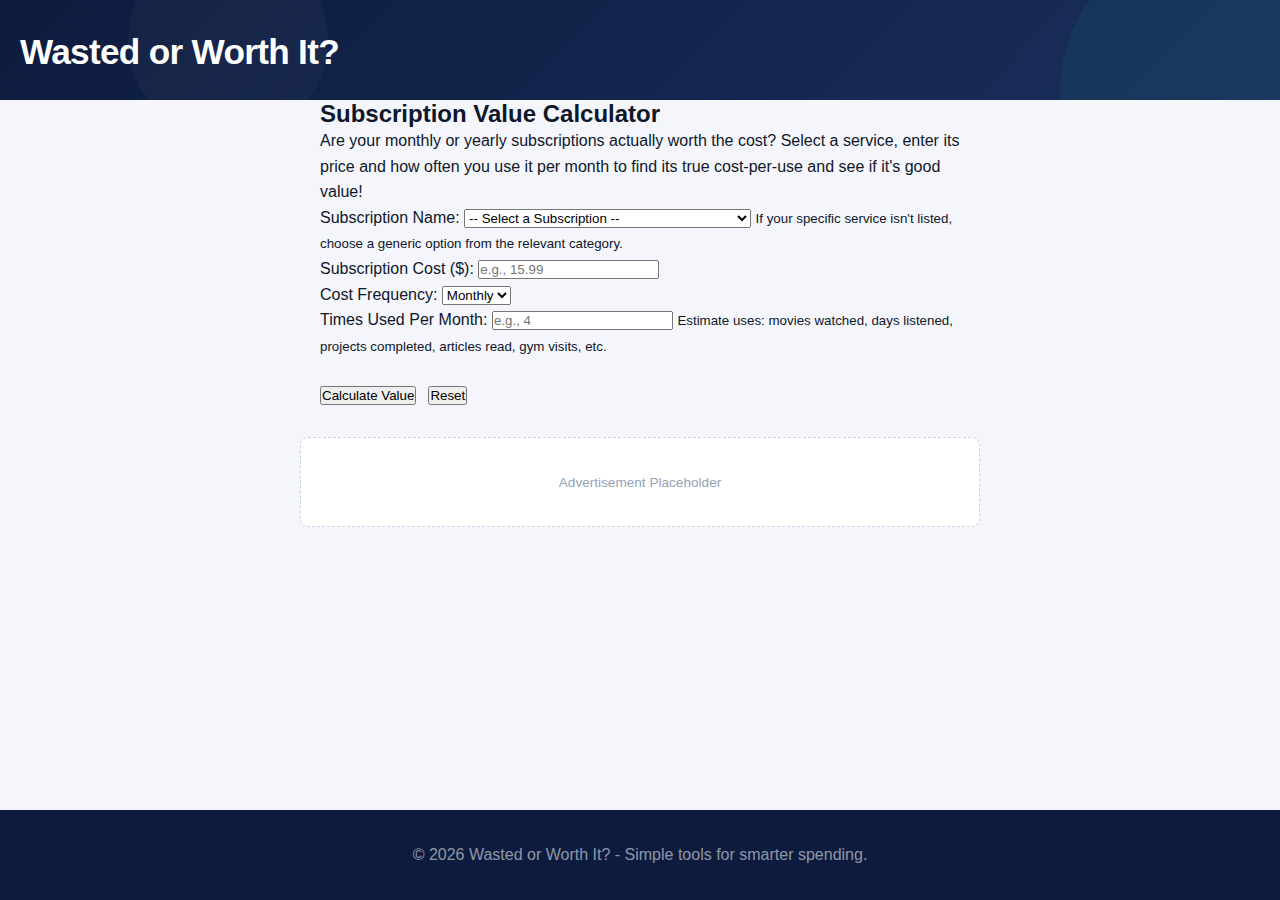
<file: index.html>
<!DOCTYPE html>
<html lang="en">
<head>
    <meta charset="UTF-8">
    <meta name="viewport" content="width=device-width, initial-scale=1.0">

    <!-- === SEO Meta Tags === -->
    <!-- Update Title: Be descriptive and include keywords -->
    <title>Subscription Value Calculator - Wasted or Worth It?</title>
    <!-- Meta Description: Shown in search results. Make it compelling! -->
    <meta name="description" content="Calculate the true cost-per-use of your subscriptions (Netflix, Spotify, etc.) and see if they're good value or wasted money. Simple, free online tool.">
    <!-- ====================== -->

    <!-- === Verification Tag Placeholder === -->
    <!-- You might add a Google Search Console verification tag here later, like: -->
    <!-- <meta name="google-site-verification" content="YOUR_VERIFICATION_CODE_HERE" /> -->
    <!-- ==================================== -->

    <!-- Link to External CSS -->
    <link rel="stylesheet" href="style.css">

    <!-- Optional: Google Fonts link -->
    <link rel="preconnect" href="https://fonts.googleapis.com">
    <link rel="preconnect" href="https://fonts.gstatic.com" crossorigin>
    <link href="https://fonts.googleapis.com/css2?family=Lato:wght@400;700&display=swap" rel="stylesheet">

</head>
<body>

    <!-- Site Header (Top Blue Bar) -->
    <header class="site-header">
        <h1>Wasted or Worth It?</h1>
    </header>

    <!-- Main Content Area -->
    <main class="site-main">

        <!-- White Content Box -->
        <div class="container">
            <div class="intro-text">
                <h2>Subscription Value Calculator</h2>
                <!-- Slightly more descriptive text for users and SEO -->
                <p>Are your monthly or yearly subscriptions actually worth the cost? Select a service, enter its price and how often you use it per month to find its true cost-per-use and see if it's good value!</p>
            </div>

            <!-- Calculator Form -->
            <form id="calculator-form">
                <div>
                    <label for="subscription-select">Subscription Name:</label>
                    <select id="subscription-select" required>
                        <option value="" disabled selected>-- Select a Subscription --</option>
                        <!-- Options will be populated by JavaScript -->
                    </select>
                    <small class="field-note">If your specific service isn't listed, choose a generic option from the relevant category.</small>
                </div>

                <div>
                    <label for="subscription-cost">Subscription Cost (<span class="currency-symbol">$</span>):</label>
                    <input type="number" id="subscription-cost" step="0.01" min="0" placeholder="e.g., 15.99" required>
                </div>

                <div>
                    <label for="cost-frequency">Cost Frequency:</label>
                    <select id="cost-frequency" required>
                        <option value="monthly" selected>Monthly</option>
                        <option value="yearly">Yearly</option>
                    </select>
                </div>

                <div>
                    <label for="usage-frequency">Times Used Per Month:</label>
                    <input type="number" id="usage-frequency" min="0" placeholder="e.g., 4" required>
                    <small class="field-note">Estimate uses: movies watched, days listened, projects completed, articles read, gym visits, etc.</small>
                </div>

                <div class="form-actions">
                    <button type="submit" id="calculate-btn">Calculate Value</button>
                    <button type="reset" id="reset-btn" class="button-secondary">Reset</button>
                </div>
            </form> <!-- End of Form -->

            <!-- Results Area (Hidden Initially) -->
            <div id="results">
                <div id="result-content">
                    <!-- Results will be injected here by JavaScript -->
                </div>
                <div id="error-message" class="error-message" style="display: none;">
                    <!-- Error messages will be shown here by JavaScript -->
                </div>
            </div>

            <!-- Suggestions Area (Hidden Initially) -->
            <div id="suggestions">
                <!-- Suggestions will be injected here by JavaScript -->
            </div>

        </div> <!-- End of .container -->

        <!-- Ad Placeholder -->
        <div class="ad-placeholder">
            Advertisement Placeholder
        </div>

    </main> <!-- End of .site-main -->

    <!-- Site Footer -->
    <footer class="site-footer">
        <p>&copy; <span id="current-year">2024</span> Wasted or Worth It? - Simple tools for smarter spending.</p>
        <!-- Optional: Add links to privacy policy or other pages here if needed -->
    </footer>

    <!-- Link to External JavaScript (defer ensures HTML loads first) -->
    <script src="script.js" defer></script>

</body>
</html>
</file>
<file: style.css>
/* =====================================================
   WASTED OR WORTH IT? — Complete Redesign
   Aesthetic: Premium financial tool · Navy + Emerald
   Fonts: Syne (display) + DM Sans (body)
   ===================================================== */

/* === CSS Variables === */
:root {
    --navy:      #0d1b3e;
    --navy-mid:  #1a2f5c;
    --navy-light:#2a4180;
    --emerald:   #10b981;
    --emerald-dk:#059669;
    --amber:     #f59e0b;
    --amber-dk:  #d97706;
    --red:       #ef4444;
    --red-dk:    #dc2626;
    --bg:        #f4f6fb;
    --bg-card:   #ffffff;
    --text-dark: #0f172a;
    --text-mid:  #475569;
    --text-light:#94a3b8;
    --border:    #e2e8f0;
    --shadow-sm: 0 1px 3px rgba(13,27,62,.08);
    --shadow-md: 0 4px 20px rgba(13,27,62,.12);
    --shadow-lg: 0 12px 40px rgba(13,27,62,.18);
    --radius:    14px;
    --radius-sm: 8px;
    --transition: 0.25s cubic-bezier(0.4,0,0.2,1);
}

/* === Reset & Base === */
*, *::before, *::after { box-sizing: border-box; margin: 0; padding: 0; }

html { scroll-behavior: smooth; }

body {
    font-family: 'DM Sans', -apple-system, BlinkMacSystemFont, sans-serif;
    font-size: 16px;
    line-height: 1.6;
    background: var(--bg);
    color: var(--text-dark);
    display: flex;
    flex-direction: column;
    min-height: 100vh;
    -webkit-font-smoothing: antialiased;
}

/* Accessibility */
.sr-only {
    position: absolute; width: 1px; height: 1px;
    padding: 0; margin: -1px; overflow: hidden;
    clip: rect(0,0,0,0); white-space: nowrap; border: 0;
}

*:focus-visible {
    outline: 2px solid var(--emerald);
    outline-offset: 3px;
    border-radius: 4px;
}

/* === Typography === */
h1, h2, h3, h4 { font-family: 'Syne', sans-serif; line-height: 1.15; }

a { color: var(--navy-mid); }
a:hover { color: var(--emerald-dk); }

/* === Layout === */
.container {
    max-width: 680px;
    width: 100%;
    margin: 0 auto;
    padding: 0 1.25rem;
}

/* === HEADER === */
.site-header {
    background: linear-gradient(135deg, var(--navy) 0%, var(--navy-mid) 100%);
    color: #fff;
    padding: 2rem 1.25rem 1.75rem;
    position: relative;
    overflow: hidden;
}

.site-header::before {
    content: '';
    position: absolute;
    top: -60px; right: -80px;
    width: 300px; height: 300px;
    border-radius: 50%;
    background: rgba(16,185,129,.08);
    pointer-events: none;
}
.site-header::after {
    content: '';
    position: absolute;
    bottom: -40px; left: 10%;
    width: 200px; height: 200px;
    border-radius: 50%;
    background: rgba(255,255,255,.03);
    pointer-events: none;
}

.header-inner {
    max-width: 680px;
    margin: 0 auto;
    padding: 0 1.25rem;
    position: relative;
    z-index: 1;
}

.header-brand {
    display: flex;
    align-items: center;
    gap: .6rem;
    margin-bottom: .35rem;
}

.header-icon {
    font-size: 1.8rem;
    line-height: 1;
    animation: float 3s ease-in-out infinite;
}
@keyframes float {
    0%,100% { transform: translateY(0); }
    50%      { transform: translateY(-4px); }
}

.site-header h1 {
    font-family: 'Syne', sans-serif;
    font-size: clamp(1.6rem, 5vw, 2.2rem);
    font-weight: 800;
    letter-spacing: -.02em;
}

.header-or {
    color: var(--emerald);
    font-style: italic;
}

.header-tagline {
    font-size: .9rem;
    color: rgba(255,255,255,.55);
    letter-spacing: .08em;
    text-transform: uppercase;
    font-weight: 500;
    padding-left: 2.4rem;
}

/* === HERO SECTION === */
.hero-section {
    padding: 2.5rem 0 0;
}

.hero-text {
    text-align: center;
    margin-bottom: 2rem;
}

.hero-text h2 {
    font-size: clamp(1.3rem, 4vw, 1.75rem);
    color: var(--navy);
    margin-bottom: .6rem;
}

.hero-text p {
    color: var(--text-mid);
    font-size: 1.05rem;
    max-width: 480px;
    margin: 0 auto;
}

/* Stats Strip */
.stats-strip {
    display: flex;
    align-items: center;
    justify-content: center;
    gap: 0;
    background: var(--bg-card);
    border-radius: var(--radius);
    border: 1px solid var(--border);
    box-shadow: var(--shadow-sm);
    overflow: hidden;
    margin-bottom: 1.5rem;
}

.stat-item {
    flex: 1;
    display: flex;
    flex-direction: column;
    align-items: center;
    padding: 1.1rem 1rem;
    gap: .25rem;
}

.stat-number {
    font-family: 'Syne', sans-serif;
    font-size: 1.5rem;
    font-weight: 800;
    color: var(--navy);
    line-height: 1;
}

.stat-label {
    font-size: .72rem;
    color: var(--text-mid);
    text-align: center;
    line-height: 1.3;
    max-width: 90px;
}

.stat-divider {
    width: 1px;
    height: 48px;
    background: var(--border);
    flex-shrink: 0;
}

/* === CALCULATOR SECTION === */
.calculator-section { padding: 0 0 2rem; }

.calc-card {
    background: var(--bg-card);
    border-radius: var(--radius);
    border: 1px solid var(--border);
    box-shadow: var(--shadow-md);
    padding: 2rem 2rem 1.75rem;
    margin-bottom: 1.5rem;
}

/* Form Steps */
.form-step { margin-bottom: 1.4rem; }

.step-label {
    display: flex;
    align-items: center;
    gap: .6rem;
    margin-bottom: .6rem;
}

.step-number {
    width: 24px; height: 24px;
    border-radius: 50%;
    background: var(--navy);
    color: #fff;
    font-size: .75rem;
    font-weight: 700;
    display: flex;
    align-items: center;
    justify-content: center;
    flex-shrink: 0;
    font-family: 'Syne', sans-serif;
}

.step-number-hidden {
    width: 24px; height: 24px;
    flex-shrink: 0;
    /* invisible spacer to align with sibling */
}

.step-label label {
    font-size: .9rem;
    font-weight: 600;
    color: var(--text-dark);
    cursor: pointer;
}

/* Input Wrappers */
.input-wrapper { position: relative; }

.input-wrapper select,
.input-wrapper input[type="number"] {
    width: 100%;
    padding: .78rem 1rem;
    border: 1.5px solid var(--border);
    border-radius: var(--radius-sm);
    font-family: 'DM Sans', sans-serif;
    font-size: 1rem;
    color: var(--text-dark);
    background: var(--bg);
    transition: border-color var(--transition), box-shadow var(--transition), background var(--transition);
    appearance: none;
    -webkit-appearance: none;
}

.input-wrapper select:focus,
.input-wrapper input[type="number"]:focus {
    outline: none;
    border-color: var(--navy-mid);
    background: #fff;
    box-shadow: 0 0 0 3px rgba(26,47,92,.12);
}

.select-arrow {
    position: absolute;
    right: 1rem;
    top: 50%;
    transform: translateY(-50%);
    font-size: .9rem;
    color: var(--text-mid);
    pointer-events: none;
}

.input-with-prefix input[type="number"] {
    padding-left: 2.4rem;
}
.input-prefix {
    position: absolute;
    left: 1rem;
    top: 50%;
    transform: translateY(-50%);
    color: var(--text-mid);
    font-weight: 600;
    pointer-events: none;
}

/* Form Row */
.form-row {
    display: grid;
    grid-template-columns: 1fr 1fr;
    gap: 1rem;
}

/* Usage Controls */
.usage-input-group {
    display: flex;
    align-items: center;
    gap: .5rem;
    max-width: 220px;
}

.usage-btn {
    width: 42px; height: 42px;
    border-radius: var(--radius-sm);
    border: 1.5px solid var(--border);
    background: var(--bg);
    color: var(--navy);
    font-size: 1.3rem;
    font-weight: 700;
    cursor: pointer;
    transition: all var(--transition);
    display: flex; align-items: center; justify-content: center;
    flex-shrink: 0;
    line-height: 1;
    font-family: monospace;
}
.usage-btn:hover { background: var(--navy); color: #fff; border-color: var(--navy); }
.usage-btn:active { transform: scale(.95); }

.usage-input-group input[type="number"] {
    width: 100%;
    padding: .78rem 1rem;
    border: 1.5px solid var(--border);
    border-radius: var(--radius-sm);
    font-family: 'Syne', sans-serif;
    font-size: 1.2rem;
    font-weight: 700;
    color: var(--navy);
    background: var(--bg);
    text-align: center;
    transition: border-color var(--transition), box-shadow var(--transition), background var(--transition);
    -moz-appearance: textfield;
    appearance: textfield;
}
.usage-input-group input[type="number"]::-webkit-inner-spin-button,
.usage-input-group input[type="number"]::-webkit-outer-spin-button { display: none; }
.usage-input-group input[type="number"]:focus {
    outline: none;
    border-color: var(--navy-mid);
    background: #fff;
    box-shadow: 0 0 0 3px rgba(26,47,92,.12);
}

/* Hint text */
.field-hint {
    margin-top: .5rem;
    font-size: .82rem;
    color: var(--text-light);
    line-height: 1.4;
}

/* Form Actions */
.form-actions {
    display: flex;
    gap: .75rem;
    margin-top: 1.75rem;
}

.btn-primary {
    flex: 1;
    display: flex;
    align-items: center;
    justify-content: center;
    gap: .5rem;
    padding: .9rem 1.5rem;
    background: linear-gradient(135deg, var(--navy) 0%, var(--navy-mid) 100%);
    color: #fff;
    border: none;
    border-radius: var(--radius-sm);
    font-family: 'Syne', sans-serif;
    font-size: 1rem;
    font-weight: 700;
    cursor: pointer;
    transition: all var(--transition);
    box-shadow: 0 4px 14px rgba(13,27,62,.3);
    letter-spacing: .02em;
}
.btn-primary:hover {
    transform: translateY(-1px);
    box-shadow: 0 6px 20px rgba(13,27,62,.4);
    background: linear-gradient(135deg, var(--navy-mid) 0%, var(--navy-light) 100%);
}
.btn-primary:active { transform: translateY(0) scale(.98); box-shadow: none; }
.btn-primary:disabled {
    opacity: .6;
    cursor: not-allowed;
    transform: none;
    box-shadow: none;
}

.btn-icon { font-size: 1.1rem; transition: transform var(--transition); }
.btn-primary:hover .btn-icon { transform: translateX(3px); }

.btn-secondary {
    padding: .9rem 1.25rem;
    background: var(--bg);
    color: var(--text-mid);
    border: 1.5px solid var(--border);
    border-radius: var(--radius-sm);
    font-family: 'DM Sans', sans-serif;
    font-size: .95rem;
    font-weight: 600;
    cursor: pointer;
    transition: all var(--transition);
    white-space: nowrap;
}
.btn-secondary:hover { background: var(--border); color: var(--text-dark); }

/* Error */
.error-message {
    background: #fef2f2;
    border: 1px solid #fecaca;
    border-radius: var(--radius-sm);
    color: #b91c1c;
    padding: .85rem 1.1rem;
    font-size: .9rem;
    font-weight: 600;
    display: flex;
    align-items: center;
    gap: .5rem;
    margin-bottom: 1.5rem;
}
.error-message::before { content: '⚠'; font-size: 1rem; }

/* === RESULTS === */
#results {
    opacity: 0;
    transform: translateY(16px);
    transition: opacity .35s ease, transform .35s ease;
    pointer-events: none;
}
#results.visible {
    opacity: 1;
    transform: translateY(0);
    pointer-events: auto;
}

/* Meter */
.meter-section {
    margin-bottom: 1.5rem;
}
.meter-label-row {
    display: flex;
    justify-content: space-between;
    font-size: .75rem;
    font-weight: 600;
    margin-bottom: .4rem;
    color: var(--text-mid);
    text-transform: uppercase;
    letter-spacing: .06em;
}
.meter-label-bad  { color: var(--red); }
.meter-label-mid  { color: var(--amber); }
.meter-label-good { color: var(--emerald); }

.meter-track {
    position: relative;
    height: 14px;
    border-radius: 99px;
    background: linear-gradient(to right,
        var(--red) 0%,
        var(--amber) 45%,
        var(--emerald) 80%
    );
    box-shadow: inset 0 1px 3px rgba(0,0,0,.1);
}

.meter-fill {
    position: absolute;
    inset: 0;
    right: auto;
    width: 0%;
    border-radius: 99px;
    background: rgba(244,246,251,.85);
    transition: width .6s cubic-bezier(.4,0,.2,1);
}

.meter-pointer {
    position: absolute;
    top: 50%;
    transform: translate(-50%, -50%);
    width: 22px; height: 22px;
    border-radius: 50%;
    background: #fff;
    border: 3px solid var(--navy);
    box-shadow: 0 2px 8px rgba(0,0,0,.2);
    transition: left .6s cubic-bezier(.4,0,.2,1);
    left: 0%;
}

/* Result Cards */
.result-cards {
    display: grid;
    grid-template-columns: 1fr 1fr 1fr;
    grid-template-rows: auto auto;
    gap: .75rem;
    margin-bottom: 1.25rem;
}

.result-card {
    background: var(--bg-card);
    border: 1px solid var(--border);
    border-radius: var(--radius-sm);
    padding: 1rem 1.1rem;
    display: flex;
    flex-direction: column;
    gap: .25rem;
    box-shadow: var(--shadow-sm);
    transition: transform var(--transition), box-shadow var(--transition);
}
.result-card:hover { transform: translateY(-2px); box-shadow: var(--shadow-md); }

.result-card--main {
    grid-column: 1 / -1;
    background: var(--navy);
    border-color: var(--navy);
    text-align: center;
    align-items: center;
    padding: 1.5rem 1.5rem 1.25rem;
}

.result-label {
    font-size: .72rem;
    font-weight: 700;
    text-transform: uppercase;
    letter-spacing: .08em;
    color: var(--text-light);
}
.result-card--main .result-label { color: rgba(255,255,255,.5); }

.result-value {
    font-family: 'Syne', sans-serif;
    font-size: 2.4rem;
    font-weight: 800;
    color: #fff;
    line-height: 1;
}
.result-value--sm {
    font-size: 1.4rem;
    color: var(--navy);
}

.result-sub {
    font-size: .8rem;
    color: rgba(255,255,255,.55);
    margin-top: .15rem;
}

/* Verdict Banner */
.verdict-banner {
    border-radius: var(--radius-sm);
    padding: 1.1rem 1.5rem;
    display: flex;
    align-items: center;
    gap: .85rem;
    flex-wrap: wrap;
    margin-bottom: .85rem;
    transition: background var(--transition), border-color var(--transition);
    border: 2px solid transparent;
    opacity: 0;
    transition: opacity .3s ease .2s;
}
.verdict-banner.visible { opacity: 1; }

.verdict-banner.verdict-good {
    background: #ecfdf5;
    border-color: var(--emerald);
}
.verdict-banner.verdict-consider {
    background: #fffbeb;
    border-color: var(--amber);
}
.verdict-banner.verdict-wasted {
    background: #fff1f2;
    border-color: var(--red);
}

.verdict-emoji { font-size: 1.5rem; line-height: 1; }

.verdict-text {
    font-family: 'Syne', sans-serif;
    font-size: 1.15rem;
    font-weight: 700;
    color: var(--text-dark);
}

.verdict-detail {
    font-size: .88rem;
    color: var(--text-mid);
    flex-basis: 100%;
    margin-left: calc(1.5rem + .85rem);
    margin-top: -.3rem;
}

/* Savings Prompt */
.savings-prompt {
    background: linear-gradient(135deg, #fffbeb 0%, #fef9c3 100%);
    border: 1px solid #fde68a;
    border-radius: var(--radius-sm);
    padding: .9rem 1.1rem;
    font-size: .92rem;
    color: #78350f;
    display: none;
}
.savings-prompt.visible { display: block; }

/* === RESOURCES / BLOG SECTION === */
.resources-section {
    padding: 2rem 0;
    opacity: 0;
    transform: translateY(12px);
    transition: opacity .4s ease, transform .4s ease;
    display: none;
}
.resources-section.visible {
    display: block;
    opacity: 1;
    transform: translateY(0);
}

.resources-inner { padding-bottom: 1rem; }

.resources-header {
    display: flex;
    align-items: center;
    gap: .75rem;
    margin-bottom: 1.5rem;
}
.resources-header h3 {
    font-size: 1.25rem;
    color: var(--navy);
}
.resources-tag {
    background: var(--emerald);
    color: #fff;
    font-size: .7rem;
    font-weight: 700;
    padding: .2rem .55rem;
    border-radius: 99px;
    text-transform: uppercase;
    letter-spacing: .08em;
}

/* Generic category note */
.category-note {
    background: #f0f4ff;
    border-left: 3px solid var(--navy-mid);
    padding: .65rem 1rem;
    border-radius: 0 var(--radius-sm) var(--radius-sm) 0;
    font-size: .88rem;
    color: var(--text-mid);
    margin-bottom: 1.5rem;
    font-style: italic;
}

/* Alternatives list */
.alts-section, .tips-section { margin-bottom: 1.5rem; }

.section-subtitle {
    font-family: 'Syne', sans-serif;
    font-size: .8rem;
    font-weight: 700;
    text-transform: uppercase;
    letter-spacing: .1em;
    color: var(--text-mid);
    margin-bottom: .75rem;
}

.alts-list {
    list-style: none;
    display: flex;
    flex-direction: column;
    gap: .5rem;
}
.alts-list li {
    display: flex;
    align-items: center;
    gap: .6rem;
    font-size: .95rem;
    color: var(--text-dark);
    padding: .5rem .75rem;
    border-radius: var(--radius-sm);
    border: 1px solid var(--border);
    background: var(--bg-card);
}
.alts-list li::before {
    content: '›';
    color: var(--navy-mid);
    font-weight: 700;
    font-size: 1.1rem;
}
.alts-list li a {
    color: var(--navy-mid);
    font-weight: 600;
    text-decoration: none;
    border-bottom: 1.5px solid rgba(26,47,92,.2);
    transition: color var(--transition), border-color var(--transition);
}
.alts-list li a:hover {
    color: var(--emerald-dk);
    border-color: var(--emerald);
}
.alts-list li .alt-note {
    margin-left: auto;
    font-size: .75rem;
    color: var(--text-light);
    background: var(--bg);
    padding: .15rem .45rem;
    border-radius: 99px;
    border: 1px solid var(--border);
}

.tips-list {
    list-style: none;
    display: flex;
    flex-direction: column;
    gap: .5rem;
}
.tips-list li {
    font-size: .93rem;
    color: var(--text-mid);
    padding: .45rem 0;
    border-bottom: 1px solid var(--border);
    padding-left: 1.25rem;
    position: relative;
}
.tips-list li::before {
    content: '→';
    position: absolute;
    left: 0;
    color: var(--navy-light);
    font-size: .85rem;
}
.tips-list li:last-child { border-bottom: none; }

/* === FREE RESOURCES BLOG CARDS === */
.blog-section {
    margin-bottom: 1.75rem;
}

.blog-header {
    display: flex;
    align-items: center;
    justify-content: space-between;
    margin-bottom: 1rem;
}
.blog-header h4 {
    font-family: 'Syne', sans-serif;
    font-size: 1rem;
    color: var(--navy);
    font-weight: 700;
}
.blog-badge {
    font-size: .7rem;
    font-weight: 700;
    padding: .2rem .55rem;
    border-radius: 99px;
    text-transform: uppercase;
    letter-spacing: .07em;
}
.blog-badge--free { background: #ecfdf5; color: #065f46; border: 1px solid #a7f3d0; }
.blog-badge--community { background: #eff6ff; color: #1e40af; border: 1px solid #bfdbfe; }

.free-sites-grid {
    display: flex;
    flex-direction: column;
    gap: .6rem;
    margin-bottom: .5rem;
}

.free-site-card {
    display: flex;
    align-items: center;
    gap: .9rem;
    background: var(--bg-card);
    border: 1px solid var(--border);
    border-radius: var(--radius-sm);
    padding: .85rem 1rem;
    text-decoration: none;
    color: inherit;
    transition: all var(--transition);
    box-shadow: var(--shadow-sm);
}
.free-site-card:hover {
    border-color: var(--navy-light);
    box-shadow: var(--shadow-md);
    transform: translateX(3px);
    color: inherit;
}

.site-rank {
    font-family: 'Syne', sans-serif;
    font-size: 1rem;
    font-weight: 800;
    color: var(--text-light);
    width: 24px;
    text-align: center;
    flex-shrink: 0;
}

.site-icon {
    font-size: 1.3rem;
    width: 36px;
    height: 36px;
    display: flex;
    align-items: center;
    justify-content: center;
    border-radius: var(--radius-sm);
    background: var(--bg);
    flex-shrink: 0;
}

.site-info { flex: 1; min-width: 0; }
.site-name {
    font-weight: 600;
    font-size: .95rem;
    color: var(--navy-mid);
    display: block;
    white-space: nowrap;
    overflow: hidden;
    text-overflow: ellipsis;
}
.site-desc {
    font-size: .8rem;
    color: var(--text-light);
    display: block;
    white-space: nowrap;
    overflow: hidden;
    text-overflow: ellipsis;
}

.site-arrow {
    color: var(--text-light);
    font-size: .9rem;
    flex-shrink: 0;
    transition: transform var(--transition), color var(--transition);
}
.free-site-card:hover .site-arrow { transform: translateX(3px); color: var(--navy); }

/* Reddit Section */
.reddit-card {
    background: linear-gradient(135deg, #fff7ed 0%, #ffedd5 100%);
    border: 1px solid #fed7aa;
    border-radius: var(--radius);
    padding: 1.25rem 1.35rem;
}

.reddit-intro {
    margin-bottom: 1rem;
}

.reddit-intro strong {
    font-family: 'Syne', sans-serif;
    font-size: 1rem;
    color: var(--navy);
    display: block;
    margin-bottom: .3rem;
}

.reddit-intro p {
    font-size: .88rem;
    color: var(--text-mid);
    line-height: 1.5;
}

.reddit-link-row {
    display: flex;
    align-items: center;
    gap: .75rem;
    flex-wrap: wrap;
}

.reddit-link {
    display: inline-flex;
    align-items: center;
    gap: .4rem;
    background: #ff4500;
    color: #fff;
    padding: .55rem 1rem;
    border-radius: var(--radius-sm);
    font-weight: 700;
    font-size: .9rem;
    text-decoration: none;
    transition: all var(--transition);
    box-shadow: 0 2px 8px rgba(255,69,0,.3);
}
.reddit-link:hover {
    background: #e03d00;
    color: #fff;
    transform: translateY(-1px);
    box-shadow: 0 4px 12px rgba(255,69,0,.4);
}
.reddit-link-icon { font-size: 1rem; }

.reddit-newcomer-note {
    font-size: .8rem;
    color: var(--text-mid);
    line-height: 1.5;
    flex: 1;
    min-width: 160px;
}
.reddit-newcomer-note strong { color: var(--text-dark); }

/* FMHY divider */
.resource-divider {
    border: none;
    border-top: 1px solid var(--border);
    margin: 1.75rem 0;
}

.fmhy-card {
    background: var(--bg-card);
    border: 1px solid var(--border);
    border-radius: var(--radius-sm);
    padding: 1.1rem 1.2rem;
    display: flex;
    align-items: flex-start;
    gap: 1rem;
}
.fmhy-icon { font-size: 1.6rem; flex-shrink: 0; margin-top: .1rem; }
.fmhy-content { flex: 1; }
.fmhy-content strong {
    font-size: .95rem;
    color: var(--navy);
    display: block;
    margin-bottom: .2rem;
}
.fmhy-content p {
    font-size: .83rem;
    color: var(--text-mid);
    line-height: 1.5;
}
.fmhy-content a {
    color: var(--navy-mid);
    font-weight: 600;
}
.fmhy-content a:hover { color: var(--emerald-dk); }

/* === FAQ SECTION === */
.faq-section {
    background: var(--bg-card);
    border-top: 1px solid var(--border);
    border-bottom: 1px solid var(--border);
    padding: 2.5rem 0;
}

.section-title {
    font-size: 1.3rem;
    color: var(--navy);
    margin-bottom: 1.5rem;
    font-weight: 800;
}

.faq-grid {
    display: flex;
    flex-direction: column;
    gap: .5rem;
}

.faq-item {
    border: 1px solid var(--border);
    border-radius: var(--radius-sm);
    overflow: hidden;
    background: var(--bg);
    transition: border-color var(--transition);
}
.faq-item[open] { border-color: var(--navy-light); background: #fff; }

.faq-question {
    padding: 1rem 1.25rem;
    cursor: pointer;
    font-weight: 600;
    font-size: .95rem;
    color: var(--navy);
    list-style: none;
    display: flex;
    align-items: center;
    justify-content: space-between;
    user-select: none;
    transition: background var(--transition);
}
.faq-question::-webkit-details-marker { display: none; }
.faq-question::after {
    content: '+';
    font-size: 1.2rem;
    font-weight: 300;
    color: var(--text-light);
    transition: transform var(--transition);
    flex-shrink: 0;
    margin-left: .75rem;
}
.faq-item[open] .faq-question::after { content: '−'; }
.faq-question:hover { background: var(--bg); }

.faq-answer {
    padding: 0 1.25rem 1rem;
    font-size: .9rem;
    color: var(--text-mid);
    line-height: 1.6;
    border-top: 1px solid var(--border);
    background: #fff;
}
.faq-answer p { padding-top: .75rem; }
.faq-answer strong { color: var(--text-dark); }

/* === AD PLACEHOLDER === */
.ad-placeholder {
    max-width: 680px;
    width: calc(100% - 2.5rem);
    margin: 2rem auto;
    padding: 2rem 1rem;
    border: 1.5px dashed #cbd5e1;
    border-radius: var(--radius-sm);
    background: var(--bg-card);
    color: var(--text-light);
    text-align: center;
    font-size: .85rem;
    min-height: 90px;
    display: flex;
    align-items: center;
    justify-content: center;
}

/* === FOOTER === */
.site-footer {
    background: var(--navy);
    color: rgba(255,255,255,.55);
    padding: 2rem 1.25rem;
    text-align: center;
    margin-top: auto;
}
.footer-inner { max-width: 680px; margin: 0 auto; }
.footer-brand {
    font-family: 'Syne', sans-serif;
    color: #fff;
    font-size: 1rem;
    font-weight: 700;
    margin-bottom: .3rem;
}
.footer-copy { font-size: .85rem; margin-bottom: .4rem; }
.footer-disclaimer { font-size: .78rem; max-width: 420px; margin: 0 auto; line-height: 1.5; }

/* === SELECT OPTGROUP === */
select optgroup {
    font-weight: 700;
    background: #f8f9fa;
    color: var(--text-mid);
    font-family: 'DM Sans', sans-serif;
}
select option { font-family: 'DM Sans', sans-serif; font-weight: 400; }

/* === RESPONSIVE === */
@media (max-width: 600px) {
    .calc-card { padding: 1.5rem 1.25rem; }
    .form-row { grid-template-columns: 1fr; gap: .75rem; }
    .step-number-hidden { display: none; }
    .stats-strip { flex-direction: column; }
    .stat-divider { width: 60%; height: 1px; }
    .result-cards { grid-template-columns: 1fr 1fr; }
    .result-card--main { grid-column: 1 / -1; }
    .result-value { font-size: 2rem; }
    .verdict-detail { margin-left: 0; margin-top: .25rem; }
    .reddit-link-row { flex-direction: column; align-items: flex-start; }
}

@media (max-width: 380px) {
    .form-actions { flex-direction: column; }
    .btn-secondary { text-align: center; }
}

/* Loading shimmer */
@keyframes shimmer {
    0% { background-position: -400px 0; }
    100% { background-position: 400px 0; }
}
.btn-primary.loading {
    background: linear-gradient(90deg, var(--navy) 25%, var(--navy-light) 50%, var(--navy) 75%);
    background-size: 400px 100%;
    animation: shimmer 1.2s infinite linear;
    pointer-events: none;
}
</file>
